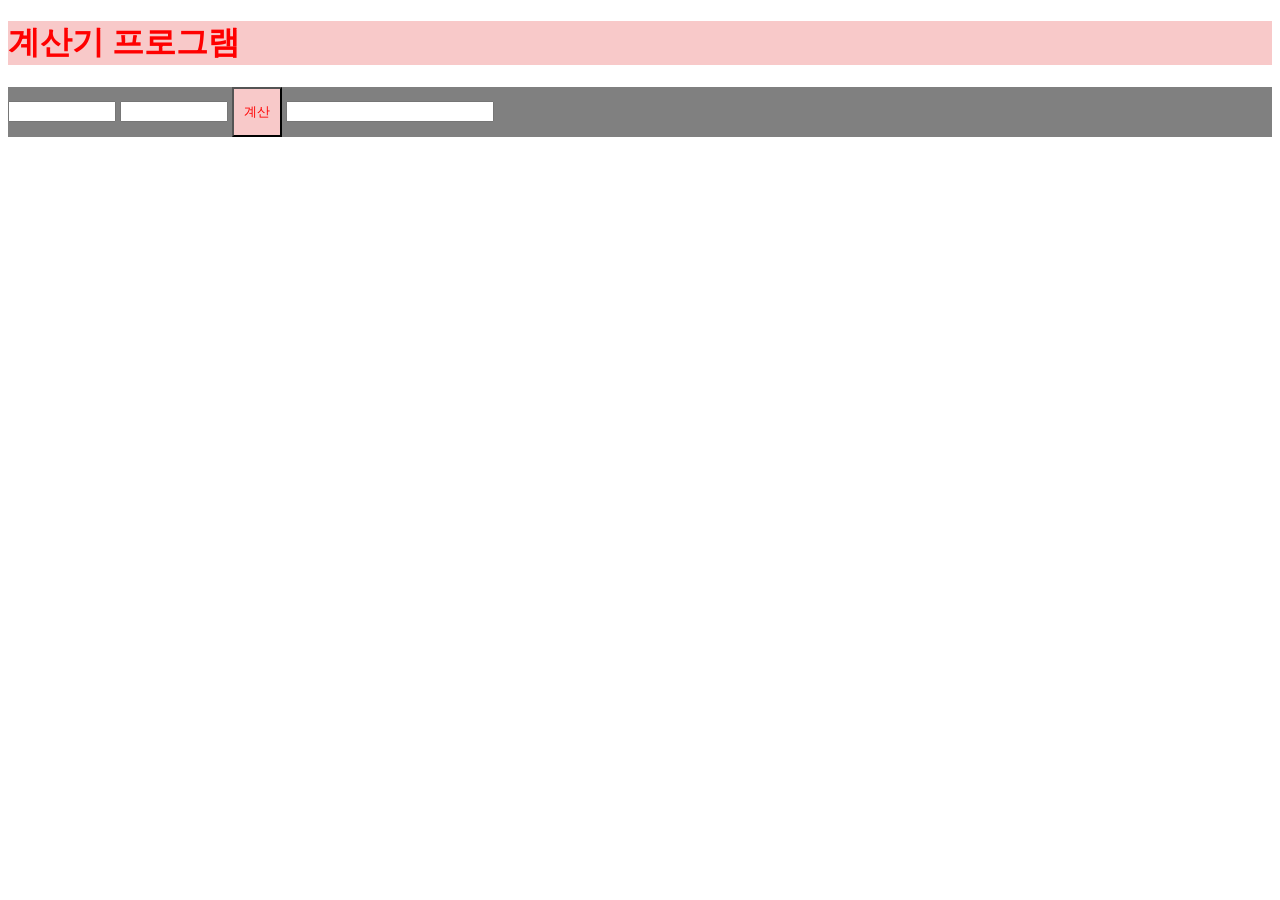
<file: index.html>
<!DOCTYPE html>
<html lang="en">
<head>
    <title>Document</title>
    <link href="index.css" rel="stylesheet" type="text/css" />
</head>
<body>
    <h1>계산기 프로그램</h1>

    <div class="calc">
        <input id="x">
        <input id="y">
        <input id="button" type="button" value="계산">
        <input id="result">
    </div>

    <script src="index.js"></script>

</body>
</html>
</file>
<file: index.css>
/* 아이디를 선택할 때는 #으로 아이디임을 표시합니다. */
h1{
    color: red;
    background-color: #f8c9c9;
}
#x{
    width: 100px;
}

#y{
    width: 100px;
}

#result{
    width: 200px;
}
/* 클래스를 선택할 때는 .으로 클래스임을 표시합니다. */
.calc{
    background-color: gray;
}
/* 특정 속성을 가지는 태그 */
input[type="button"]{
    width: 50px;
    height: 50px;
    color: red;
    background-color: #f8c9c9;
}
/* 호버 */
.calc:hover{
    background-color: #f8c9c9;
    height: 400px;
}
</file>
